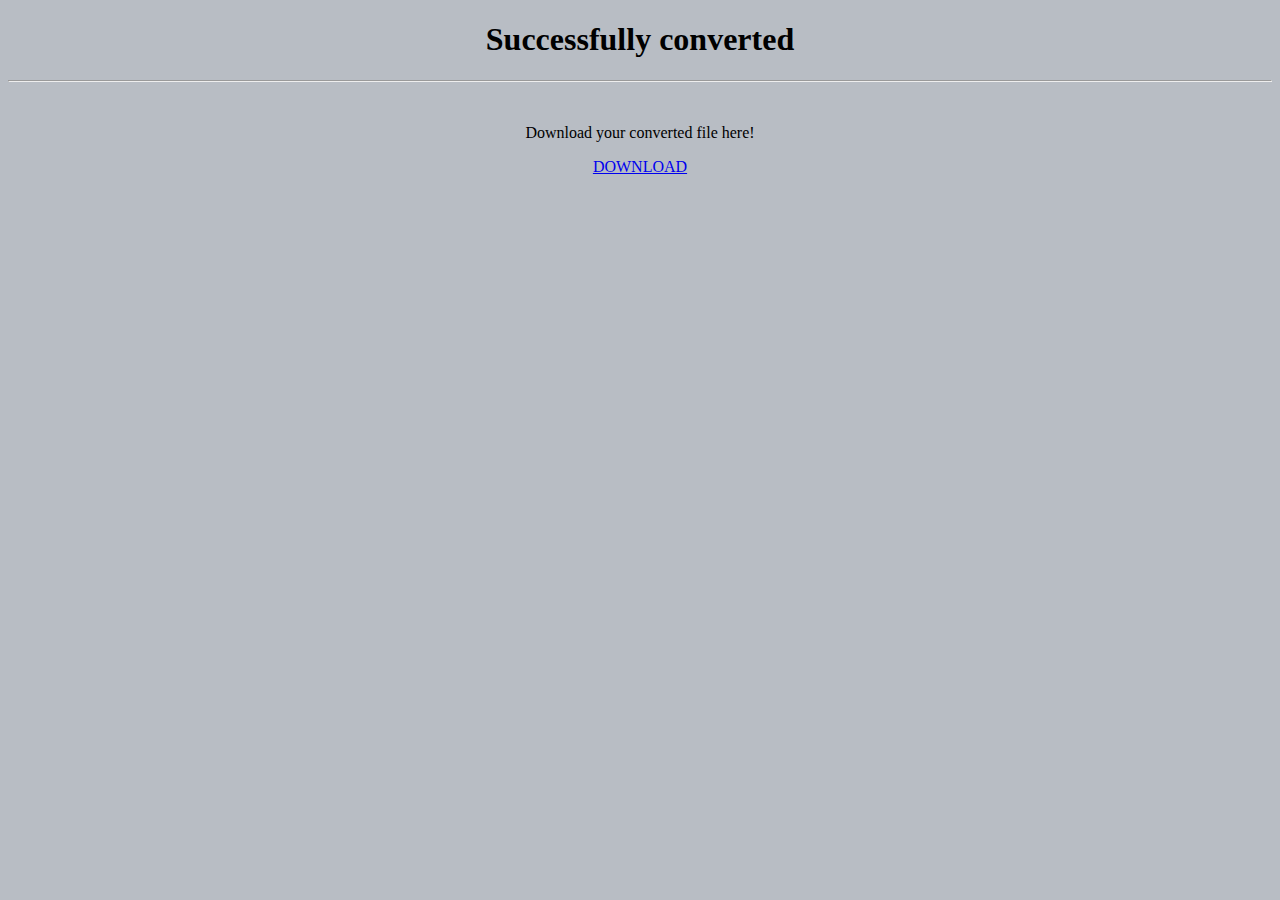
<file: templates/download.html>
<!DOCTYPE html>
<html>
<head>
    <title>Download</title>
</head>
<body bgcolor="#b8bdc4">
<div align="center">
    <h1>Successfully converted</h1>
    <hr><br>
    <form action="/download" method = "get">
        <p>Download your converted file here!</p>
        <a id="submit" href="{{url_for( 'download_all')}}">DOWNLOAD</a>
    </form>
</div>
</body>
</html>
</file>
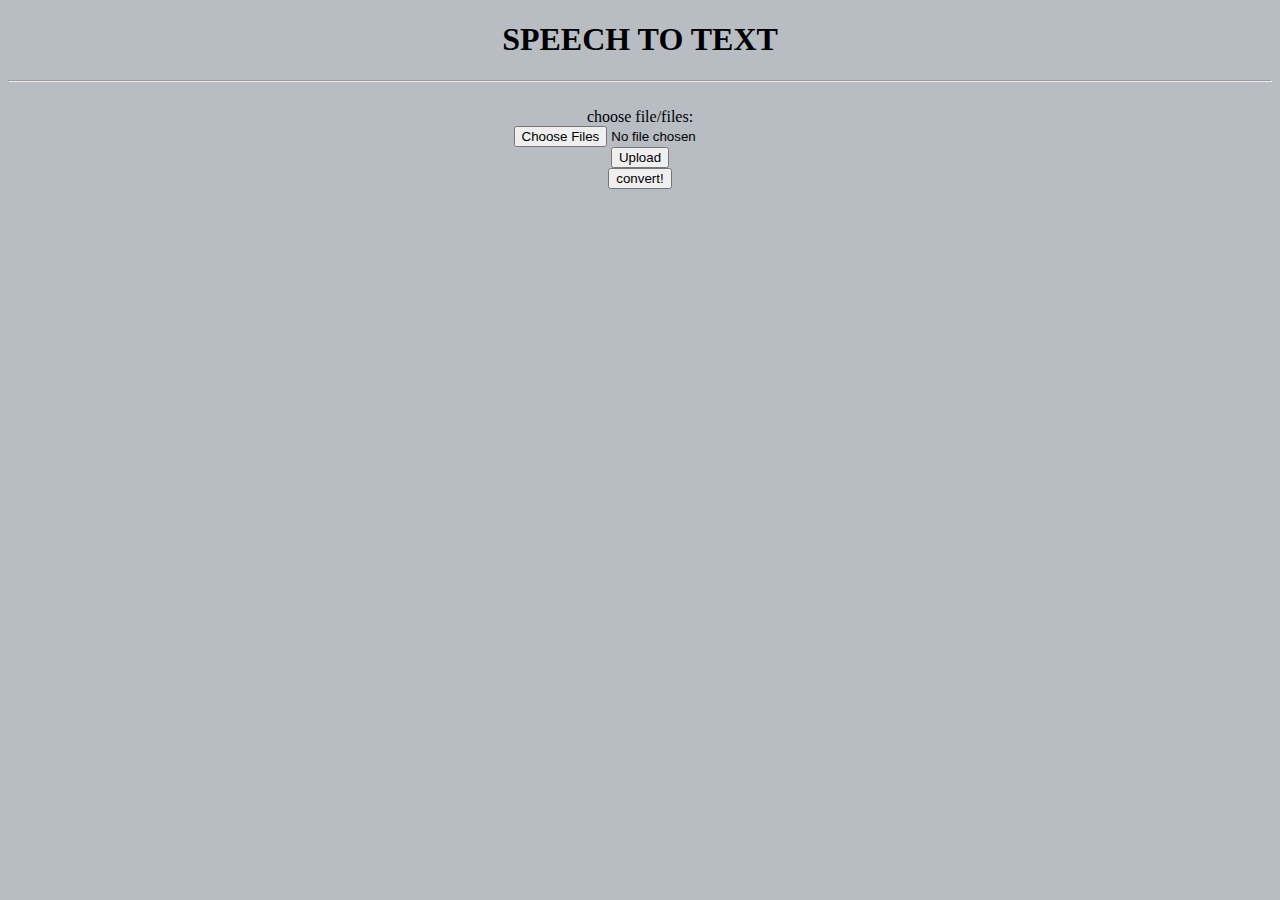
<file: templates/file_upload.html>
<!DOCTYPE html>
<html>
<head>
    <title>Speech to Text</title>
</head>
<body bgcolor="#b8bdc4">
<div align="center">
    <h1>SPEECH TO TEXT</h1>
    <hr><br>
    
    <form action = "/success" method = "post" enctype="multipart/form-data">
        choose file/files: <br>
        <input id="file" type="file" multiple="" name="file[]" /><br />
        <input id="submit" type ="submit" value="Upload" >
    </form>
      <form method="get" action="/convert">
      <input id="submit" type="submit" value="convert!">
 <!--  
    <form method="get" action="/convert">
      <input id="submit" type="submit" value="convert!">
    </form>
    
    <form action="/download" method = "get">
        <p>Download your converted file here!</p>
        <a id="submit" href="{{url_for( 'download_all')}}">DOWNLOAD</a>
    </form>
    
    <script type="text/javascript" src="C:\Users\Areeba Shamsi\Desktop\fyp\Flask\static\file_upload.js"></script>
-->
</div>
</body>
</html>
</file>
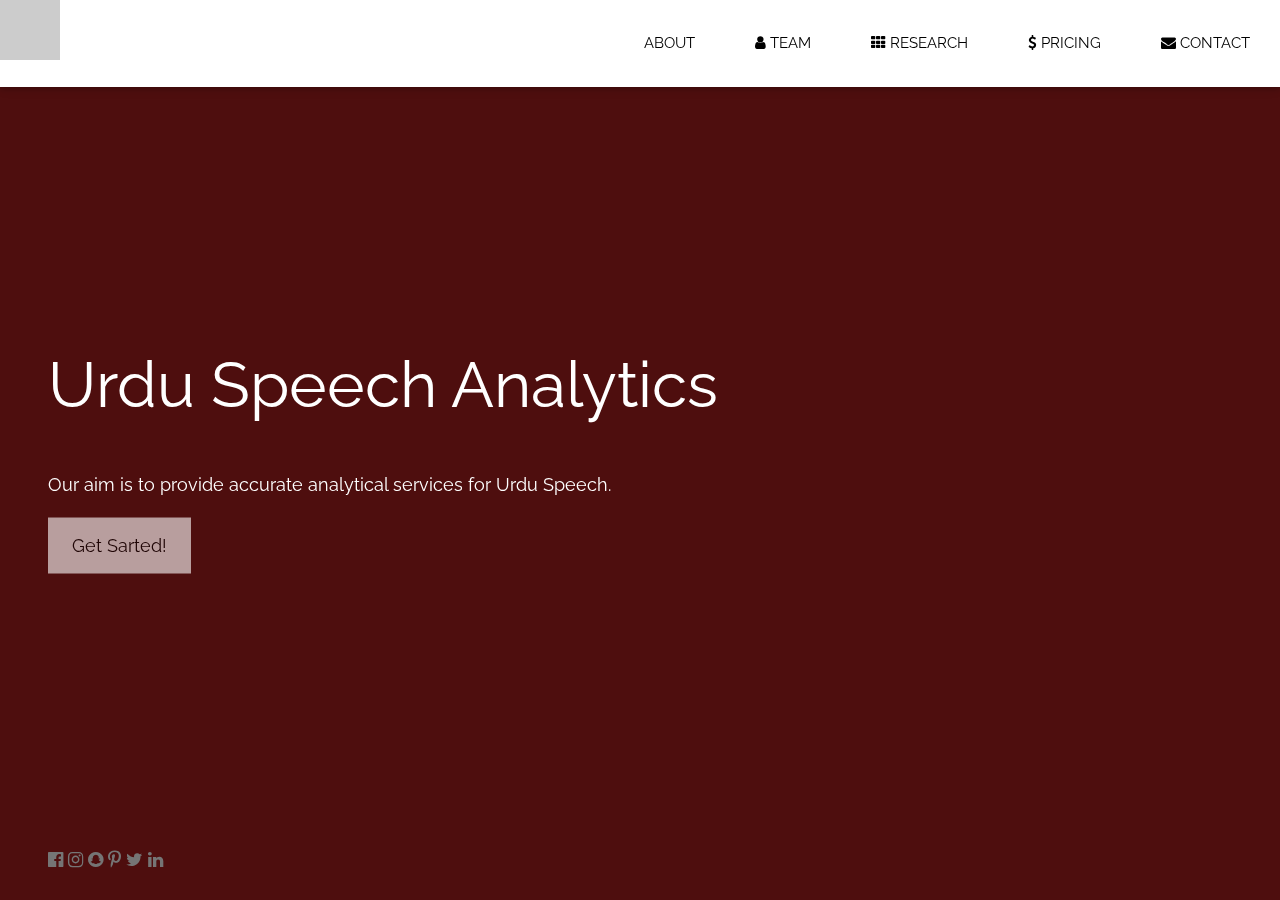
<file: templates/home.html>
<!DOCTYPE html>
<html>
<title>Urdu Speech Analytics</title>
<meta charset="UTF-8">
<meta name="viewport" content="width=device-width, initial-scale=1">
<link rel="stylesheet" href="https://www.w3schools.com/w3css/4/w3.css">
<link rel="stylesheet" href="https://fonts.googleapis.com/css?family=Raleway">
<link rel="stylesheet" href="https://cdnjs.cloudflare.com/ajax/libs/font-awesome/4.7.0/css/font-awesome.min.css">
<style>
body,h1,h2,h3,h4,h5,h6 {font-family: "Raleway", sans-serif}

body, html {
  height: 100%;
  line-height: 1.8;
}

/* Full height image header */
.bgimg-1 {
  background-position: center;
  background-size: cover;
  background-color: #800000;
  min-height: 100%;
}

.w3-bar .w3-button {
  padding: 30px;
}
</style>
<body>

<!-- Navbar (sit on top) -->
<div class="w3-top">
  <div class="w3-bar w3-white w3-card" id="myNavbar">
    <a href="#home" class="w3-bar-item w3-button w3-wide"></a>
    <!-- Right-sided navbar links -->
    <div class="w3-right w3-hide-small">
      <a href="#about" class="w3-bar-item w3-button">ABOUT</a>
      <a href="#team" class="w3-bar-item w3-button"><i class="fa fa-user"></i> TEAM</a>
      <a href="#work" class="w3-bar-item w3-button"><i class="fa fa-th"></i> RESEARCH</a>
      <a href="#pricing" class="w3-bar-item w3-button"><i class="fa fa-usd"></i> PRICING</a>
      <a href="#contact" class="w3-bar-item w3-button"><i class="fa fa-envelope"></i> CONTACT</a>
    </div>
  </div>
</div>


<!-- Header with full-height image -->
<header class="bgimg-1 w3-display-container w3-grayscale-min" id="home">
  <div class="w3-display-left w3-text-white" style="padding:48px">
    <span class="w3-jumbo w3-hide-small">Urdu Speech Analytics</span><br>
    <span class="w3-xxlarge w3-hide-large w3-hide-medium">Urdu Speech Analytics</span><br>
    <span class="w3-large">Our aim is to provide accurate analytical services for Urdu Speech.</span>
    <form action="/upload">
      <input class="w3-button w3-white w3-padding-large w3-large w3-margin-top w3-opacity w3-hover-opacity-off" type="submit" value="Get Sarted!">
    </form>
  </div> 
  <div class="w3-display-bottomleft w3-text-grey w3-large" style="padding:24px 48px">
    <i class="fa fa-facebook-official w3-hover-opacity"></i>
    <i class="fa fa-instagram w3-hover-opacity"></i>
    <i class="fa fa-snapchat w3-hover-opacity"></i>
    <i class="fa fa-pinterest-p w3-hover-opacity"></i>
    <i class="fa fa-twitter w3-hover-opacity"></i>
    <i class="fa fa-linkedin w3-hover-opacity"></i>
  </div>
</header> 
</body>
</html>
</file>
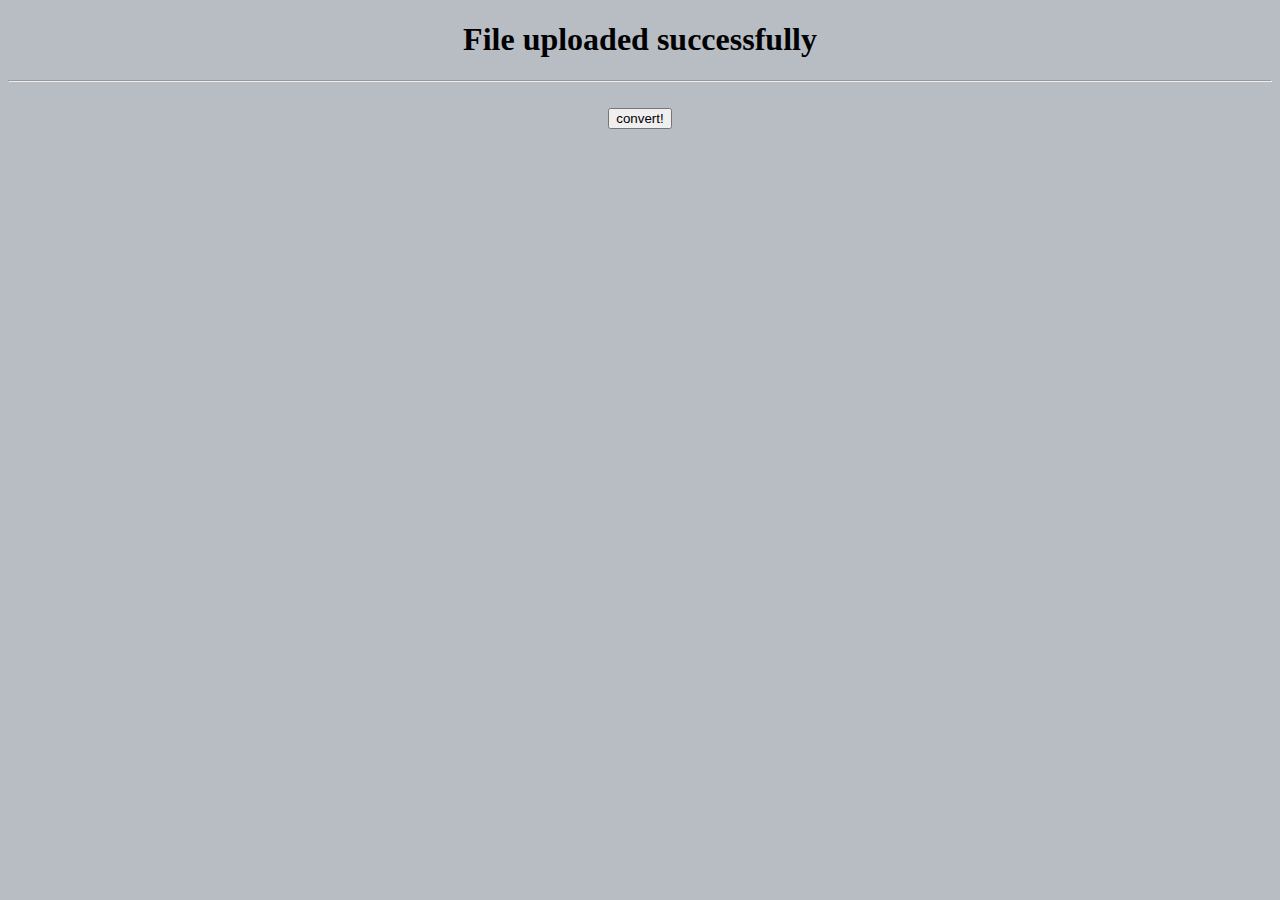
<file: templates/success.html>
<!DOCTYPE html>
<html>
<head>
    <title>success</title>
</head>
<body bgcolor="#b8bdc4">
<div align="center">
    <h1>File uploaded successfully</h1>
    <hr><br>
    <form method="get" action="/convert">
      <input id="submit" type="submit" value="convert!">
    </form>
</div>
</body>
</html>
</file>
